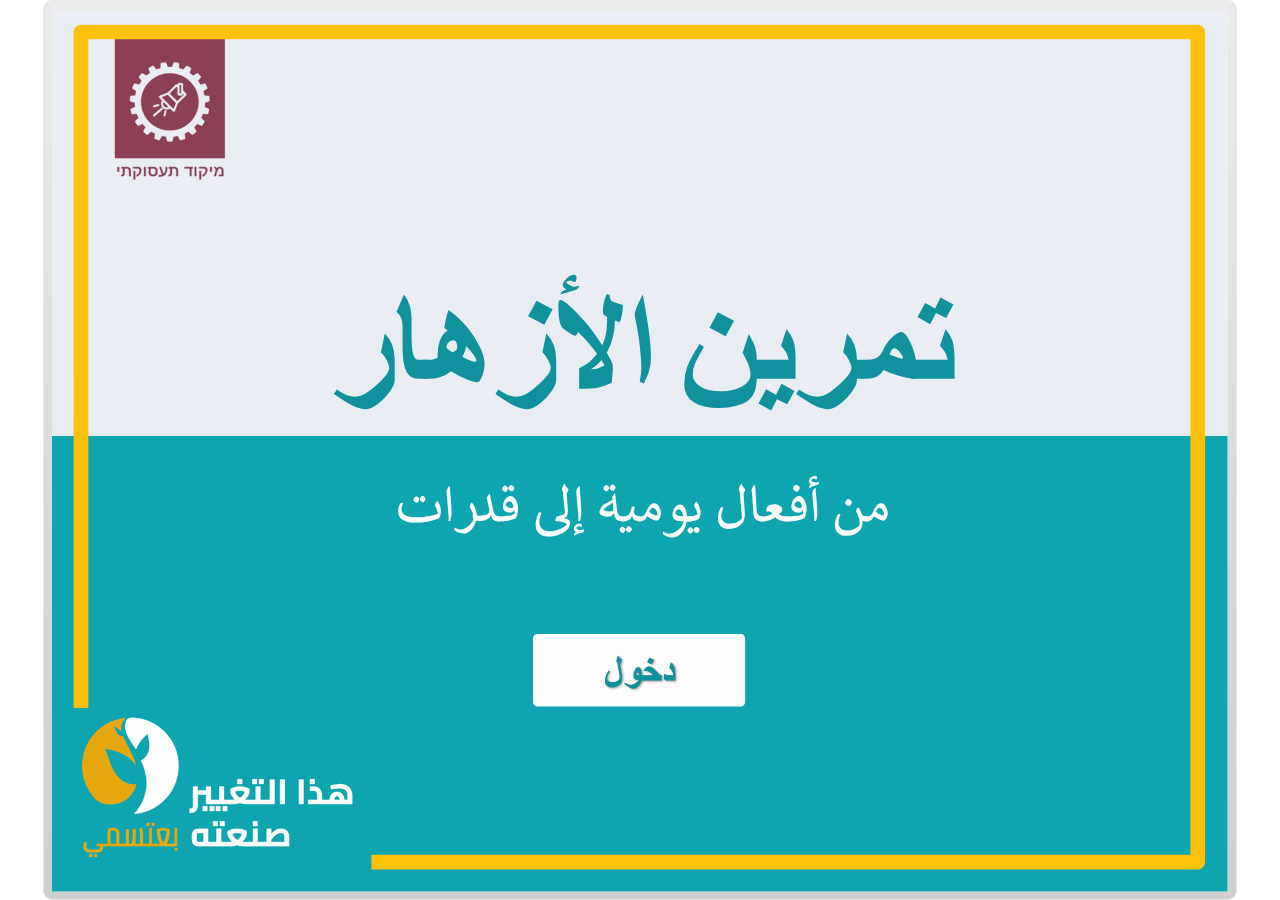
<file: story_html5.html>
<!DOCTYPE html>
<html lang="en-US">
<head>
  <meta charset="utf-8">
  <!-- Created using Storyline 3 - http://www.articulate.com  -->
  <!-- version: 3.10.22406.0 -->
  <title>flowersarabic</title>
  <meta http-equiv="x-ua-compatible" content="IE=edge" />
  <meta name="viewport" content="width=device-width, initial-scale=1.0, user-scalable=no, shrink-to-fit=no, minimal-ui" />
  <meta name="apple-mobile-web-app-capable" content="yes" />
  <style>
    html, body { height: 100%; padding: 0; margin: 0 }
    #app { height: 100%; width: 100%; }
  </style>
  
  <script>window.THREE = { };</script>
</head>
<body style="background: #FFFFFF" class="cs-HTML theme-classic">
  <!-- 360 -->
  <script>!function(e){function n(e,i){return e.test(i)}function i(e){var i=e||navigator.userAgent,o=i.split("[FBAN");if(void 0!==o[1]&&(i=o[0]),this.apple={phone:n(t,i),ipod:n(d,i),tablet:!n(t,i)&&n(s,i),device:n(t,i)||n(d,i)||n(s,i)},this.amazon={phone:n(h,i),tablet:!n(h,i)&&n(a,i),device:n(h,i)||n(a,i)},this.android={phone:n(h,i)||n(b,i),tablet:!n(h,i)&&!n(b,i)&&(n(a,i)||n(r,i)),device:n(h,i)||n(a,i)||n(b,i)||n(r,i)},this.windows={phone:n(l,i),tablet:n(p,i),device:n(l,i)||n(p,i)},this.other={blackberry:n(f,i),blackberry10:n(u,i),opera:n(c,i),firefox:n(A,i),chrome:n(w,i),device:n(f,i)||n(u,i)||n(c,i)||n(A,i)||n(w,i)},this.seven_inch=n(v,i),this.any=this.apple.device||this.android.device||this.windows.device||this.other.device||this.seven_inch,this.phone=this.apple.phone||this.android.phone||this.windows.phone,this.tablet=this.apple.tablet||this.android.tablet||this.windows.tablet,"undefined"==typeof window)return this}function o(){var e=new i;return e.Class=i,e}var t=/iPhone/i,d=/iPod/i,s=/iPad/i,b=/(?=.*\bAndroid\b)(?=.*\bMobile\b)/i,r=/Android/i,h=/(?=.*\bAndroid\b)(?=.*\bSD4930UR\b)/i,a=/(?=.*\bAndroid\b)(?=.*\b(?:KFOT|KFTT|KFJWI|KFJWA|KFSOWI|KFTHWI|KFTHWA|KFAPWI|KFAPWA|KFARWI|KFASWI|KFSAWI|KFSAWA)\b)/i,l=/IEMobile/i,p=/(?=.*\bWindows\b)(?=.*\bARM\b)/i,f=/BlackBerry/i,u=/BB10/i,c=/Opera Mini/i,w=/(CriOS|Chrome)(?=.*\bMobile\b)/i,A=/(?=.*\bFirefox\b)(?=.*\bMobile\b)/i,v=new RegExp("(?:Nexus 7|BNTV250|Kindle Fire|Silk|GT-P1000)","i");"undefined"!=typeof module&&module.exports&&"undefined"==typeof window?module.exports=i:"undefined"!=typeof module&&module.exports&&"undefined"!=typeof window?module.exports=o():"function"==typeof define&&define.amd?define("isMobile",[],e.isMobile=o()):e.isMobile=o()}(this);
    window.isMobile.apple.tablet = window.isMobile.apple.tablet ||
      (navigator.platform === 'MacIntel' && navigator.maxTouchPoints > 1);
    window.isMobile.apple.device = window.isMobile.apple.device || window.isMobile.apple.tablet;
    window.isMobile.tablet = window.isMobile.tablet || window.isMobile.apple.tablet;
    window.isMobile.any = window.isMobile.any || window.isMobile.apple.tablet;
  </script>

  <div id="focus-sink" aria-hidden="true" tabIndex=-1"></div>

  <div id="preso"></div>
  <script>
    window.DS = {};
    window.globals = {
      DATA_PATH_BASE: '',
      HAS_FRAME: true,
      HAS_SLIDE: true,

      lmsPresent: false,
      tinCanPresent: false,
      cmi5Present: false,
      aoSupport: false,
      scale: 'show all',
      captureRc: false,
      browserSize: 'optimal',
      bgColor: '#FFFFFF',
      features: '',
      themeName: 'classic',
      preloaderColor: '#FFFFFF',
      suppressAnalytics: false,
      productChannel: 'perpetual',
      publishSource: 'storyline',
      aid: '',
      cid: '17199077-36d2-41c2-86e0-d200d88de3e5',
      playerVersion: '3.10.22406.0',
      maxIosVideoElements: 5,

      
      parseParams: function(qs) {
        if (window.globals.parsedParams != null) {
          return window.globals.parsedParams;
        }
        qs = (qs || window.location.search.substr(1)).split('+').join(' ');
        var params = {},
            tokens,
            re = /[?&]?([^=]+)=([^&]*)/g;

        while (tokens = re.exec(qs)) {
          params[decodeURIComponent(tokens[1]).trim()] =
            decodeURIComponent(tokens[2]).trim();
        }
        window.globals.parsedParams = params;
        return params;
      }

    };

    (function() {

      var classTypes = [ 'desktop', 'mobile', 'phone', 'tablet' ];

      var addDeviceClasses = function(prefix, testObj) {
        var curr, i;
        for (i = 0; i < classTypes.length; i++) {
          curr = classTypes[i];
          if (testObj[curr]) {
            document.body.classList.add(prefix + curr);
          }
        }
      };

      var params = window.globals.parseParams(),
          isDevicePreview = params.devicepreview === '1',
          isPhoneOverride = params.deviceType === 'phone' || (isDevicePreview && params.phone == '1'),
          isTabletOverride = (params.deviceType === 'tablet' || isDevicePreview) && !isPhoneOverride,
          isMobileOverride = isPhoneOverride || isTabletOverride;

      var deviceView = {
        desktop: !window.isMobile.any && !isMobileOverride,
        mobile: window.isMobile.any || isMobileOverride,
        phone: isPhoneOverride || (window.isMobile.phone && !isTabletOverride),
        tablet: isTabletOverride || window.isMobile.tablet
      };

      window.globals.deviceView = deviceView;
      window.isMobile.desktop = !window.isMobile.any;
      window.isMobile.mobile = window.isMobile.any;

      addDeviceClasses('view-', deviceView);

    })();
  </script>
  
  <script src='story_content/user.js' type=text/javascript></script>
  <div class="slide-loader"></div>

  <script type="text/javascript">
    if (window.globals.deviceView.isMobile) { var doc = document, loader = doc.body.querySelector('.slide-loader'); [ 1, 2, 3 ].forEach(function(n) { var d = doc.createElement('div'); d.style.backgroundColor = window.globals.preloaderColor; d.classList.add('mobile-loader-dot'); d.classList.add('dot' + n); loader.appendChild(d); }); }
  </script>

  <div class="mobile-load-title-overlay" style="display: none">
    <div class="mobile-load-title">flowersarabic</div>
  </div>

  <div class="mobile-chrome-warning"></div>

  <script>
    
    if (window.autoSpider && window.vInterfaceObject) {
      document.querySelector('.mobile-load-title-overlay').style.display = 'none';
    }
  </script>

  

  <link rel="stylesheet" href="html5/data/css/output.min.css" data-noprefix />
</body>
<script src="html5/lib/scripts/ds-bootstrap.min.js"></script>
</html>
</file>
<file: html5/data/css/output.min.css>
@font-face {
  font-family: 'Open SansBold CharsBold236E09A9';
  src: url('[data-uri]');
  font-style: normal;
  font-weight: normal;
}
@font-face {
  font-family: 'Open Sans Charset1_ 6Dp0B54C9EA';
  src: url('[data-uri]');
  font-style: normal;
  font-weight: normal;
}
@font-face {
  font-family: 'Arial Charset1_ 5VTXDQl79D17122';
  src: url('[data-uri]');
  font-style: normal;
  font-weight: normal;
}
@font-face {
  font-family: 'Horev CLM Charset1_ 5rZ1BCD063D';
  src: url('[data-uri]');
  font-style: normal;
  font-weight: normal;
}
@font-face {
  font-family: 'Calibri Charset1_ 6pPbs794E1B91';
  src: url('[data-uri]');
  font-style: normal;
  font-weight: normal;
}
@font-face {
  font-family: 'CarmelaBold CharsetBoldEAF28582';
  src: url('[data-uri]');
  font-style: normal;
  font-weight: normal;
}
@font-face {
  font-family: 'ArialBold Charset1_Bold9D9C7137';
  src: url('[data-uri]');
  font-style: normal;
  font-weight: normal;
}
@font-face {
  font-family: 'Carmela Charset1_ 6etQB33185F8C';
  src: url('[data-uri]');
  font-style: normal;
  font-weight: normal;
}
@font-face {
  font-family: 'Carmela Charset0_v2mMNX64BF144D';
  src: url('[data-uri]');
  font-style: normal;
  font-weight: normal;
}
@font-face {
  font-family: 'Open Sans Charset0_v9TY33EDE6F2';
  src: url('[data-uri]');
  font-style: normal;
  font-weight: normal;
}
.cs-npnxnanbnsnfns00000000001 .cs-infopanel  {
  box-shadow: 0 1px 0 rgba(184, 184, 184, 1);
  background: rgba(255, 255, 255, 1);
}
.cs-npnxnanbnsnfns00000000001 .cs-infopanel .cs-link {
  color: rgba(124, 34, 128, 1);
}
.cs-npnxnanbnsnfns00000000001 .cs-infopanel .cs-link:hover {
  color: rgba(0, 0, 238, 1);
}
.cs-npnxnanbnsnfns00000000001 .cs-infopanel .cs-name {
  color: rgba(68, 68, 68, 1);
}
.cs-npnxnanbnsnfns00000000001 .cs-infopanel .cs-title {
  color: rgba(153, 153, 153, 1);
}
.cs-npnxnanbnsnfns00000000001 .cs-infopanelpopup  {
  box-shadow: 0 1px 0 rgba(184, 184, 184, 1);
  background: linear-gradient(180deg, rgba(233, 233, 233, 1) 0%, rgba(207, 207, 207, 1) 100%);
}
.cs-npnxnanbnsnfns00000000001 .cs-infopanelpopup .cs-link {
  color: rgba(124, 34, 128, 1);
}
.cs-npnxnanbnsnfns00000000001 .cs-infopanelpopup .cs-link:hover {
  color: rgba(0, 0, 238, 1);
}
.cs-npnxnanbnsnfns00000000001 .cs-infopanelpopup .cs-name {
  color: rgba(68, 68, 68, 1);
}
.cs-npnxnanbnsnfns00000000001 .cs-infopanelpopup .cs-bio {
  color: rgba(153, 153, 153, 1);
}
.cs-npnxnanbnsnfns00000000001 .cs-timer  {
  color: rgba(85, 85, 85, 1);
}
.cs-npnxnanbnsnfns00000000001 .cs-duration stop:first-child {
  stop-color: rgba(0, 215, 255, 1);
}
.cs-npnxnanbnsnfns00000000001 .cs-duration stop:last-child {
  stop-color: rgba(0, 171, 255, 1);
}
.cs-npnxnanbnsnfns00000000001 .cs-elapsed stop:first-child {
  stop-color: rgba(254, 227, 71, 1);
}
.cs-npnxnanbnsnfns00000000001 .cs-elapsed stop:last-child {
  stop-color: rgba(252, 204, 42, 1);
}
.cs-npnxnanbnsnfns00000000001 .cs-timer .cs-pie .cs-innerstroke {
  stroke: rgba(199, 199, 199, 1);
}
.cs-npnxnanbnsnfns00000000001 .cs-timer .cs-pie .cs-innerborder {
  stroke: rgba(255, 255, 255, 1);
}
.cs-npnxnanbnsnfns00000000001 .cs-window  {
  box-shadow: 0 8px 5px rgba(0, 0, 0, 0.2);
  border-color: rgba(234, 234, 234, 1);
  background: rgba(243, 243, 243, 1);
  color: rgba(85, 85, 85, 1);
}
.cs-npnxnanbnsnfns00000000001 .cs-window .cs-diva {
  border-color: rgba(247, 247, 247, 1);
}
.cs-npnxnanbnsnfns00000000001 .cs-window .cs-divb {
  border-color: rgba(211, 211, 211, 1);
}
.cs-npnxnanbnsnfns00000000001 .cs-editor .cs-editor-slide {
  color: rgba(85, 85, 85, 1);
}
.cs-npnxnanbnsnfns00000000001 .cs-editor .cs-editor-html {
  color: rgba(68, 68, 68, 1);
}
.cs-npnxnanbnsnfns00000000001 .cs-editor .cs-editor-button {
  text-shadow: 0 1px 0 rgba(240, 240, 240, 1);
  color: rgba(53, 53, 53, 1);
  border-color: rgba(177, 177, 177, 1);
  background: linear-gradient(180deg, rgba(245, 245, 245, 1) 0%, rgba(199, 199, 199, 1) 100%);
}
.cs-npnxnanbnsnfns00000000001 .cs-editor .cs-editor-button:hover {
  background: linear-gradient(180deg, rgba(242, 242, 242, 1) 0%, rgba(175, 175, 175, 1) 100%);
}
.cs-npnxnanbnsnfns00000000001 .cs-editor .cs-editor-button:active {
  background: linear-gradient(180deg, rgba(199, 199, 199, 1) 0%, rgba(244, 244, 244, 1) 100%);
}
.cs-npnxnanbnsnfns00000000001 .cs-listitem  {
  color: rgba(53, 53, 53, 1);
  border-color: rgba(223, 223, 223, 1);
}
.cs-npnxnanbnsnfns00000000001 .cs-listitem.cs-viewed {
  color: rgba(144, 144, 144, 1);
}
.cs-npnxnanbnsnfns00000000001 .cs-listitem.cs-selected {
  color: rgba(53, 53, 53, 1);
  background: rgba(192, 226, 241, 1);
}
.cs-npnxnanbnsnfns00000000001 .cs-listitem.cs-selected:hover {
  background: rgba(192, 226, 241, 1);
}
.cs-npnxnanbnsnfns00000000001 .cs-listitem.cs-selected.hover {
  background: rgba(192, 226, 241, 1);
}
.cs-npnxnanbnsnfns00000000001 .cs-listitem.cs-selected:focus {
  background: rgba(192, 226, 241, 1);
}
.cs-npnxnanbnsnfns00000000001 .cs-listitem .cs-icon-carrot {
  fill: rgba(53, 53, 53, 1);
}
.cs-npnxnanbnsnfns00000000001 .cs-listitem .cs-icon-carrot .cs-shadow {
  fill: rgba(255, 255, 255, 1);
}
.cs-npnxnanbnsnfns00000000001 .cs-listitem:hover {
  background: rgba(230, 230, 230, 1);
}
.cs-npnxnanbnsnfns00000000001 .cs-listitem.hover {
  background: rgba(230, 230, 230, 1);
}
.cs-npnxnanbnsnfns00000000001 .cs-listitem:focus {
  background: rgba(230, 230, 230, 1);
}
.cs-npnxnanbnsnfns00000000001 .cs-glossary  {
  color: rgba(53, 53, 53, 1);
}
.cs-npnxnanbnsnfns00000000001 .cs-glossary .cs-scrolling-panel {
  background: rgba(231, 231, 231, 1);
}
.cs-npnxnanbnsnfns00000000001 .cs-glossary .cs-term.cs-selected .cs-choice-list-trigger {
  color: rgba(53, 53, 53, 1);
  background: rgba(192, 226, 241, 1);
}
.cs-npnxnanbnsnfns00000000001 .cs-glossary .cs-term.cs-selected .cs-choice-list-trigger:focus {
  color: rgba(53, 53, 53, 1);
  background: rgba(192, 226, 241, 1);
}
.cs-npnxnanbnsnfns00000000001 .cs-glossary .cs-term:hover .cs-choice-list-trigger {
  background: rgba(230, 230, 230, 1);
}
.cs-npnxnanbnsnfns00000000001 .cs-glossary .cs-term.hover .cs-choice-list-trigger {
  background: rgba(230, 230, 230, 1);
}
.cs-npnxnanbnsnfns00000000001 .cs-glossary .cs-term .cs-choice-list-trigger:focus {
  background: rgba(230, 230, 230, 1);
}
.cs-npnxnanbnsnfns00000000001 .cs-glossary .cs-diva {
  border-color: rgba(226, 226, 226, 1);
}
.cs-npnxnanbnsnfns00000000001 .cs-glossary .cs-divb {
  border-color: rgba(226, 226, 226, 1);
}
.cs-npnxnanbnsnfns00000000001 .cs-glossary .cs-divc {
  border-color: rgba(250, 250, 250, 1);
}
.cs-npnxnanbnsnfns00000000001 .cs-glossary .cs-heading {
  color: rgba(68, 68, 68, 1);
}
.cs-npnxnanbnsnfns00000000001 .cs-resource .cs-separator {
  border-color: rgba(224, 224, 224, 1);
}
.cs-npnxnanbnsnfns00000000001 .cs-outline  {
  color: rgba(68, 68, 68, 1);
}
.cs-npnxnanbnsnfns00000000001 .cs-outline .cs-diva {
  border-color: rgba(198, 198, 198, 1);
}
.cs-npnxnanbnsnfns00000000001 .cs-outline .cs-divb {
  border-color: rgba(249, 249, 249, 1);
}
.cs-npnxnanbnsnfns00000000001 .cs-outline .cs-divc {
  border-color: rgba(225, 225, 225, 1);
}
.cs-npnxnanbnsnfns00000000001 .cs-outline .cs-search-filter:hover {
  color: rgba(0, 0, 238, 1);
}
.cs-npnxnanbnsnfns00000000001 .cs-outline .cs-search-filter.hover {
  color: rgba(0, 0, 238, 1);
}
.cs-npnxnanbnsnfns00000000001 .cs-transcript  {
  color: rgba(68, 68, 68, 1);
}
.cs-npnxnanbnsnfns00000000001 .cs-transcript .cs-div {
  border-color: rgba(225, 225, 225, 1);
}
.cs-npnxnanbnsnfns00000000001 .cs-tabs:not(.topmenu-item) {
  color: rgba(85, 85, 85, 1);
}
.cs-npnxnanbnsnfns00000000001 .cs-tabs .cs-inner-button:not(.topmenu-item) {
  text-shadow: 0 1px 0 rgba(240, 240, 240, 1);
}
.cs-npnxnanbnsnfns00000000001 .cs-tabs:hover:not(.topmenu-item) {
  color: rgba(51, 51, 51, 1);
}
.cs-npnxnanbnsnfns00000000001 .cs-tabs.cs-selected {
  background: rgba(243, 243, 243, 1);
  color: rgba(51, 51, 51, 1);
}
.cs-npnxnanbnsnfns00000000001 .cs-seekcontrol  {
  background: linear-gradient(180deg, rgba(245, 245, 245, 1) 0%, rgba(199, 199, 199, 1) 100%);
  border-color: rgba(177, 177, 177, 1);
}
.cs-npnxnanbnsnfns00000000001 .cs-seekcontrol .cs-button:hover .cs-icon {
  fill: rgba(85, 85, 85, 1);
}
.cs-npnxnanbnsnfns00000000001 .cs-seekcontrol .cs-button.hover .cs-icon {
  fill: rgba(85, 85, 85, 1);
}
.cs-npnxnanbnsnfns00000000001 .cs-seekcontrol .cs-button .cs-icon-shadow {
  fill: rgba(240, 240, 240, 1);
}
.cs-npnxnanbnsnfns00000000001 .cs-seekcontrol .cs-button .cs-icon {
  fill: rgba(45, 45, 45, 1);
}
.cs-npnxnanbnsnfns00000000001 .cs-seekcontrol .cs-seek .cs-fill {
  background: rgba(255, 255, 255, 1);
}
.cs-npnxnanbnsnfns00000000001 .cs-seekcontrol .cs-seek {
  background: rgba(231, 231, 231, 1);
  border-color: rgba(184, 184, 184, 1);
}
.cs-npnxnanbnsnfns00000000001 .cs-searchinput .cs-input {
  color: rgba(138, 138, 138, 1);
  border-color: rgba(173, 173, 173, 1);
  background: rgba(223, 223, 223, 1);
}
.cs-npnxnanbnsnfns00000000001 .cs-searchinput .cs-input:focus {
  color: rgba(51, 51, 51, 1);
  background: rgba(250, 250, 250, 1);
}
.cs-npnxnanbnsnfns00000000001 .cs-searchinput .cs-input:hover {
  box-shadow: inset 0 0 1px 0 rgba(107, 248, 255, 1);
}
.cs-npnxnanbnsnfns00000000001 .cs-searchinput .cs-input.hover {
  box-shadow: inset 0 0 1px 0 rgba(107, 248, 255, 1);
}
.cs-npnxnanbnsnfns00000000001 .cs-searchinput .cs-button .cs-icon {
  fill: rgba(138, 138, 138, 1);
}
.cs-npnxnanbnsnfns00000000001 .cs-searchinput .cs-button:hover {
  fill: linear-gradient(180deg, rgba(245, 245, 245, 1) 0%, rgba(199, 199, 199, 1) 100%);
}
.cs-npnxnanbnsnfns00000000001 .cs-searchinput .cs-button.hover {
  fill: linear-gradient(180deg, rgba(245, 245, 245, 1) 0%, rgba(199, 199, 199, 1) 100%);
}
.cs-npnxnanbnsnfns00000000001 .cs-menu  {
  box-shadow: 0 1px 0 rgba(184, 184, 184, 1);
  background: rgba(243, 243, 243, 1);
}
.cs-npnxnanbnsnfns00000000001 .cs-topmenu-item.active .cs-tab {
  background: rgba(243, 243, 243, 1);
}
.cs-npnxnanbnsnfns00000000001 .cs-logo  {
  box-shadow: 0 1px 0 rgba(184, 184, 184, 1);
  background: rgba(255, 255, 255, 1);
}
.cs-npnxnanbnsnfns00000000001 .cs-checkbox  {
  color: rgba(68, 68, 68, 1);
}
.cs-npnxnanbnsnfns00000000001 .cs-checkbox:hover {
  border-color: rgba(107, 248, 255, 1);
}
.cs-npnxnanbnsnfns00000000001 .cs-checkbox.hover {
  border-color: rgba(107, 248, 255, 1);
}
.cs-npnxnanbnsnfns00000000001 .cs-checkbox .cs-box {
  color: rgba(255, 255, 255, 1);
  border-color: rgba(184, 184, 184, 1);
}
.cs-npnxnanbnsnfns00000000001 .cs-checkbox .cs-box:checked::after {
  color: rgba(51, 204, 0, 1);
}
.cs-npnxnanbnsnfns00000000001 .cs-button  {
  text-shadow: 0 1px 0 rgba(240, 240, 240, 1);
  color: rgba(53, 53, 53, 1);
  border-color: rgba(177, 177, 177, 1);
  background: linear-gradient(180deg, rgba(245, 245, 245, 1) 0%, rgba(199, 199, 199, 1) 100%);
  box-shadow: 0 1px 0 rgba(207, 207, 207, 1);
}
.cs-npnxnanbnsnfns00000000001 .cs-button .cs-icon {
  fill: rgba(53, 53, 53, 1);
}
.cs-npnxnanbnsnfns00000000001 .cs-button .cs-icon-shadow {
  fill: rgba(240, 240, 240, 1);
}
.cs-npnxnanbnsnfns00000000001 .cs-button:hover {
  background: linear-gradient(180deg, rgba(242, 242, 242, 1) 0%, rgba(175, 175, 175, 1) 100%);
}
.cs-npnxnanbnsnfns00000000001 .cs-button.hover {
  background: linear-gradient(180deg, rgba(242, 242, 242, 1) 0%, rgba(175, 175, 175, 1) 100%);
}
.cs-npnxnanbnsnfns00000000001 .cs-button:active {
  background: linear-gradient(180deg, rgba(199, 199, 199, 1) 0%, rgba(244, 244, 244, 1) 100%);
}
.cs-npnxnanbnsnfns00000000001 .cs-button.cs-disabled:hover {
  background: linear-gradient(180deg, rgba(245, 245, 245, 1) 0%, rgba(199, 199, 199, 1) 100%);
}
.cs-npnxnanbnsnfns00000000001 .cs-button.cs-disabled.hover {
  background: linear-gradient(180deg, rgba(245, 245, 245, 1) 0%, rgba(199, 199, 199, 1) 100%);
}
.cs-npnxnanbnsnfns00000000001 .cs-button.cs-disabled:active {
  background: linear-gradient(180deg, rgba(245, 245, 245, 1) 0%, rgba(199, 199, 199, 1) 100%);
}
.cs-npnxnanbnsnfns00000000001 .cs-button.cs-volume:hover {
  background: linear-gradient(180deg, rgba(245, 245, 245, 1) 0%, rgba(199, 199, 199, 1) 100%);
}
.cs-npnxnanbnsnfns00000000001 .cs-button.cs-volume.hover {
  background: linear-gradient(180deg, rgba(245, 245, 245, 1) 0%, rgba(199, 199, 199, 1) 100%);
}
.cs-npnxnanbnsnfns00000000001 .cs-button.cs-volume:active {
  background: linear-gradient(180deg, rgba(245, 245, 245, 1) 0%, rgba(199, 199, 199, 1) 100%);
}
.cs-npnxnanbnsnfns00000000001.cs-base  {
  color: rgba(85, 85, 85, 1);
  border-color: rgba(233, 233, 233, 1);
  background: linear-gradient(180deg, rgba(233, 233, 233, 1) 0%, rgba(207, 207, 207, 1) 100%);
}
.cs-npnxnanbnsnfns00000000001.cs-base .cs-separator .cs-diva {
  background: rgba(211, 211, 211, 1);
}
.cs-npnxnanbnsnfns00000000001.cs-base .cs-separator .cs-divb {
  background: rgba(247, 247, 247, 1);
}
.cs-npnxnanbnsnfns00000000001.cs-base .cs-topmenu-item.active .cs-tab {
  border-color: rgba(211, 211, 211, 1);
}
.cs-npnxnanbnsnfns00000000001.cs-base .cs-topmenu-item.active .cs-panel {
  border-color: rgba(211, 211, 211, 1);
}
.cs-npnxnanbnsnfns00000000001.cs-base .cs-left {
  background: linear-gradient(180deg, rgba(219, 219, 219, 1) 0%, rgba(195, 195, 195, 1) 100%);
}
.cs-npnxnanbnsnfns00000000001.cs-base .cs-area-primary .cs-slide-container {
  background: linear-gradient(180deg, rgba(233, 233, 233, 1) 0%, rgba(207, 207, 207, 1) 100%);
}
.cs-npnxnanbnsnfns00000000001 .cs-volume::-moz-range-thumb {
  border-color: rgba(165, 165, 165, 1);
  box-shadow: inset 0 0 1px 0 rgba(212, 212, 212, 1);
  background: rgba(200, 200, 200, 1);
}
.cs-npnxnanbnsnfns00000000001 .cs-volume::-ms-thumb {
  border-color: rgba(165, 165, 165, 1);
  box-shadow: inset 0 0 1px 0 rgba(212, 212, 212, 1);
  background: rgba(200, 200, 200, 1);
}
.cs-npnxnanbnsnfns00000000001 .cs-volume::-webkit-slider-thumb {
  border-color: rgba(165, 165, 165, 1);
  box-shadow: inset 0 0 1px 0 rgba(212, 212, 212, 1);
  background: rgba(200, 200, 200, 1);
}
.cs-npnxnanbnsnfns00000000001 .cs-volume::-moz-range-track {
  border-color: rgba(242, 242, 242, 1);
  background: linear-gradient(180deg, rgba(188, 188, 188, 1) 0%, rgba(188, 188, 188, 1) 50.196%, rgba(195, 195, 195, 1) 100%);
}
.cs-npnxnanbnsnfns00000000001 .cs-volume::-ms-track {
  border-color: rgba(242, 242, 242, 1);
  background: linear-gradient(180deg, rgba(188, 188, 188, 1) 0%, rgba(188, 188, 188, 1) 50.196%, rgba(195, 195, 195, 1) 100%);
}
.cs-npnxnanbnsnfns00000000001 .cs-volume::-webkit-slider-runnable-track {
  border-color: rgba(242, 242, 242, 1);
  background: linear-gradient(180deg, rgba(188, 188, 188, 1) 0%, rgba(188, 188, 188, 1) 50.196%, rgba(195, 195, 195, 1) 100%);
}
body.show-focus .tab-focus-box {
  border-color: rgba(255, 255, 0, 1);
}
.skipnav {
  border-color: rgba(255, 255, 0, 1);
}
.fn-npnxnanbsnfns00000000001 {
  font-family: 'Open SansD6FFC9F9';
  -webkit-font-variant-ligatures: no-common-ligatures;
  font-variant-ligatures: no-common-ligatures;
}
.fn-pxabnsnfns00000000001 {
  font-family: 'Open SansD6FFC9F9';
  -webkit-font-variant-ligatures: no-common-ligatures;
  font-variant-ligatures: no-common-ligatures;
}
.fn-npxnabnsnfns00000000001 {
  font-family: 'Open SansD6FFC9F9';
  -webkit-font-variant-ligatures: no-common-ligatures;
  font-variant-ligatures: no-common-ligatures;
}
.fn-npnxnanbnsnfns00000000001 {
  font-family: 'Open SansD6FFC9F9';
  -webkit-font-variant-ligatures: no-common-ligatures;
  font-variant-ligatures: no-common-ligatures;
}
.fn-pxabnsnfns00000000000 {
  font-family: 'Open SansD6FFC9F9';
  -webkit-font-variant-ligatures: no-common-ligatures;
  font-variant-ligatures: no-common-ligatures;
}
@font-face {
  font-family: 'Open SansD6FFC9F9';
  src: url('[data-uri]');
  font-style: normal;
  font-weight: bold;
}
@font-face {
  font-family: 'Open SansD6FFC9F9';
  src: url('[data-uri]');
  font-style: normal;
  font-weight: normal;
}
.cs-InvalidPromptSlide .cs-5e1y1rPSsHn-InvalidPromptSlide-btn0 {
  color: rgba(53, 53, 53, 1);
  border-color: rgba(177, 177, 177, 1);
  background: linear-gradient(180deg, rgba(245, 245, 245, 1) 0%, rgba(199, 199, 199, 1) 100%);
  text-shadow: 0 1px 0 rgba(240, 240, 240, 1);
}
.cs-InvalidPromptSlide .cs-5e1y1rPSsHn-InvalidPromptSlide-btn0 .cs-html {
  color: rgba(68, 68, 68, 1);
}
.cs-InvalidPromptSlide .cs-5e1y1rPSsHn-InvalidPromptSlide-btn0 .cs-slide {
  border-color: rgba(85, 85, 85, 1);
}
.cs-InvalidPromptSlide .cs-5e1y1rPSsHn-InvalidPromptSlide-btn0:hover {
  background: linear-gradient(180deg, rgba(242, 242, 242, 1) 0%, rgba(175, 175, 175, 1) 100%);
}
.cs-InvalidPromptSlide .cs-5e1y1rPSsHn-InvalidPromptSlide-btn0:active {
  background: linear-gradient(180deg, rgba(199, 199, 199, 1) 0%, rgba(244, 244, 244, 1) 100%);
}
.cs-PrintPromptSlide .cs-5e1y1rPSsHn-PrintPromptSlide-btn0 {
  color: rgba(53, 53, 53, 1);
  border-color: rgba(177, 177, 177, 1);
  background: linear-gradient(180deg, rgba(245, 245, 245, 1) 0%, rgba(199, 199, 199, 1) 100%);
  text-shadow: 0 1px 0 rgba(240, 240, 240, 1);
}
.cs-PrintPromptSlide .cs-5e1y1rPSsHn-PrintPromptSlide-btn0 .cs-html {
  color: rgba(68, 68, 68, 1);
}
.cs-PrintPromptSlide .cs-5e1y1rPSsHn-PrintPromptSlide-btn0 .cs-slide {
  border-color: rgba(85, 85, 85, 1);
}
.cs-PrintPromptSlide .cs-5e1y1rPSsHn-PrintPromptSlide-btn0:hover {
  background: linear-gradient(180deg, rgba(242, 242, 242, 1) 0%, rgba(175, 175, 175, 1) 100%);
}
.cs-PrintPromptSlide .cs-5e1y1rPSsHn-PrintPromptSlide-btn0:active {
  background: linear-gradient(180deg, rgba(199, 199, 199, 1) 0%, rgba(244, 244, 244, 1) 100%);
}
.cs-ScrollPromptSlide .cs-5e1y1rPSsHn-ScrollPromptSlide-btn0 {
  color: rgba(53, 53, 53, 1);
  border-color: rgba(177, 177, 177, 1);
  background: linear-gradient(180deg, rgba(245, 245, 245, 1) 0%, rgba(199, 199, 199, 1) 100%);
  text-shadow: 0 1px 0 rgba(240, 240, 240, 1);
}
.cs-ScrollPromptSlide .cs-5e1y1rPSsHn-ScrollPromptSlide-btn0 .cs-html {
  color: rgba(68, 68, 68, 1);
}
.cs-ScrollPromptSlide .cs-5e1y1rPSsHn-ScrollPromptSlide-btn0 .cs-slide {
  border-color: rgba(85, 85, 85, 1);
}
.cs-ScrollPromptSlide .cs-5e1y1rPSsHn-ScrollPromptSlide-btn0:hover {
  background: linear-gradient(180deg, rgba(242, 242, 242, 1) 0%, rgba(175, 175, 175, 1) 100%);
}
.cs-ScrollPromptSlide .cs-5e1y1rPSsHn-ScrollPromptSlide-btn0:active {
  background: linear-gradient(180deg, rgba(199, 199, 199, 1) 0%, rgba(244, 244, 244, 1) 100%);
}
.cs-ResumePromptSlide .cs-5e1y1rPSsHn-ResumePromptSlide-btn0 {
  color: rgba(53, 53, 53, 1);
  border-color: rgba(177, 177, 177, 1);
  background: linear-gradient(180deg, rgba(245, 245, 245, 1) 0%, rgba(199, 199, 199, 1) 100%);
  text-shadow: 0 1px 0 rgba(240, 240, 240, 1);
}
.cs-ResumePromptSlide .cs-5e1y1rPSsHn-ResumePromptSlide-btn0 .cs-html {
  color: rgba(68, 68, 68, 1);
}
.cs-ResumePromptSlide .cs-5e1y1rPSsHn-ResumePromptSlide-btn0 .cs-slide {
  border-color: rgba(85, 85, 85, 1);
}
.cs-ResumePromptSlide .cs-5e1y1rPSsHn-ResumePromptSlide-btn0:hover {
  background: linear-gradient(180deg, rgba(242, 242, 242, 1) 0%, rgba(175, 175, 175, 1) 100%);
}
.cs-ResumePromptSlide .cs-5e1y1rPSsHn-ResumePromptSlide-btn0:active {
  background: linear-gradient(180deg, rgba(199, 199, 199, 1) 0%, rgba(244, 244, 244, 1) 100%);
}
.cs-ResumePromptSlide .cs-5e1y1rPSsHn-ResumePromptSlide-btn1 {
  color: rgba(53, 53, 53, 1);
  border-color: rgba(177, 177, 177, 1);
  background: linear-gradient(180deg, rgba(245, 245, 245, 1) 0%, rgba(199, 199, 199, 1) 100%);
  text-shadow: 0 1px 0 rgba(240, 240, 240, 1);
}
.cs-ResumePromptSlide .cs-5e1y1rPSsHn-ResumePromptSlide-btn1 .cs-html {
  color: rgba(68, 68, 68, 1);
}
.cs-ResumePromptSlide .cs-5e1y1rPSsHn-ResumePromptSlide-btn1 .cs-slide {
  border-color: rgba(85, 85, 85, 1);
}
.cs-ResumePromptSlide .cs-5e1y1rPSsHn-ResumePromptSlide-btn1:hover {
  background: linear-gradient(180deg, rgba(242, 242, 242, 1) 0%, rgba(175, 175, 175, 1) 100%);
}
.cs-ResumePromptSlide .cs-5e1y1rPSsHn-ResumePromptSlide-btn1:active {
  background: linear-gradient(180deg, rgba(199, 199, 199, 1) 0%, rgba(244, 244, 244, 1) 100%);
}
.cs-ExternalInterfaceErrorSlide .cs-buttonOK {
  color: rgba(53, 53, 53, 1);
  border-color: rgba(177, 177, 177, 1);
  background: linear-gradient(180deg, rgba(245, 245, 245, 1) 0%, rgba(199, 199, 199, 1) 100%);
  text-shadow: 0 1px 0 rgba(240, 240, 240, 1);
}
.cs-ExternalInterfaceErrorSlide .cs-buttonOK .cs-html {
  color: rgba(68, 68, 68, 1);
}
.cs-ExternalInterfaceErrorSlide .cs-buttonOK .cs-slide {
  border-color: rgba(85, 85, 85, 1);
}
.cs-ExternalInterfaceErrorSlide .cs-buttonOK:hover {
  background: linear-gradient(180deg, rgba(242, 242, 242, 1) 0%, rgba(175, 175, 175, 1) 100%);
}
.cs-ExternalInterfaceErrorSlide .cs-buttonOK:active {
  background: linear-gradient(180deg, rgba(199, 199, 199, 1) 0%, rgba(244, 244, 244, 1) 100%);
}
</file>
